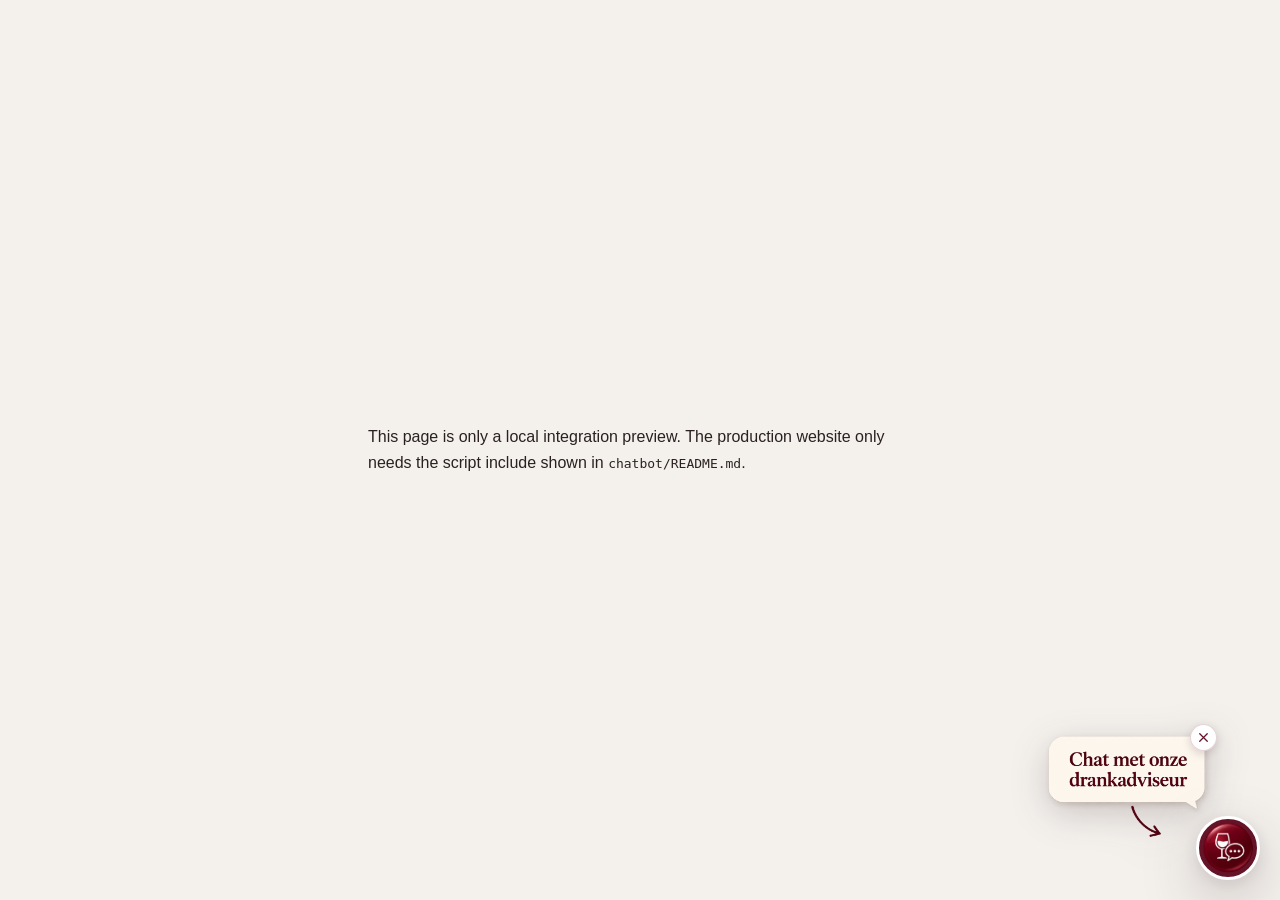
<file: index.html>
<!doctype html>
<html lang="nl">
<head>
  <meta charset="utf-8" />
  <meta name="viewport" content="width=device-width, initial-scale=1" />
  <title>De Drankenier Assistent</title>
  <style>
    html, body { min-height: 100%; }
    body {
      margin: 0;
      background: #f4f1ed;
      color: #2a2022;
      font-family: Arial, Helvetica, sans-serif;
    }
    .demo-page {
      min-height: 100vh;
      display: grid;
      place-items: center;
      padding: 32px;
      box-sizing: border-box;
    }
    .demo-page p { max-width: 34rem; line-height: 1.6; }
  </style>
</head>
<body>
  <main class="demo-page">
    <p>This page is only a local integration preview. The production website only needs the script include shown in <code>chatbot/README.md</code>.</p>
  </main>

  <script>
    window.DeDrankenierChatbotConfig = { openByDefault: false };
  </script>
  <script src="./chatbot/widget.js?v=9" defer></script>
</body>
</html>
</file>
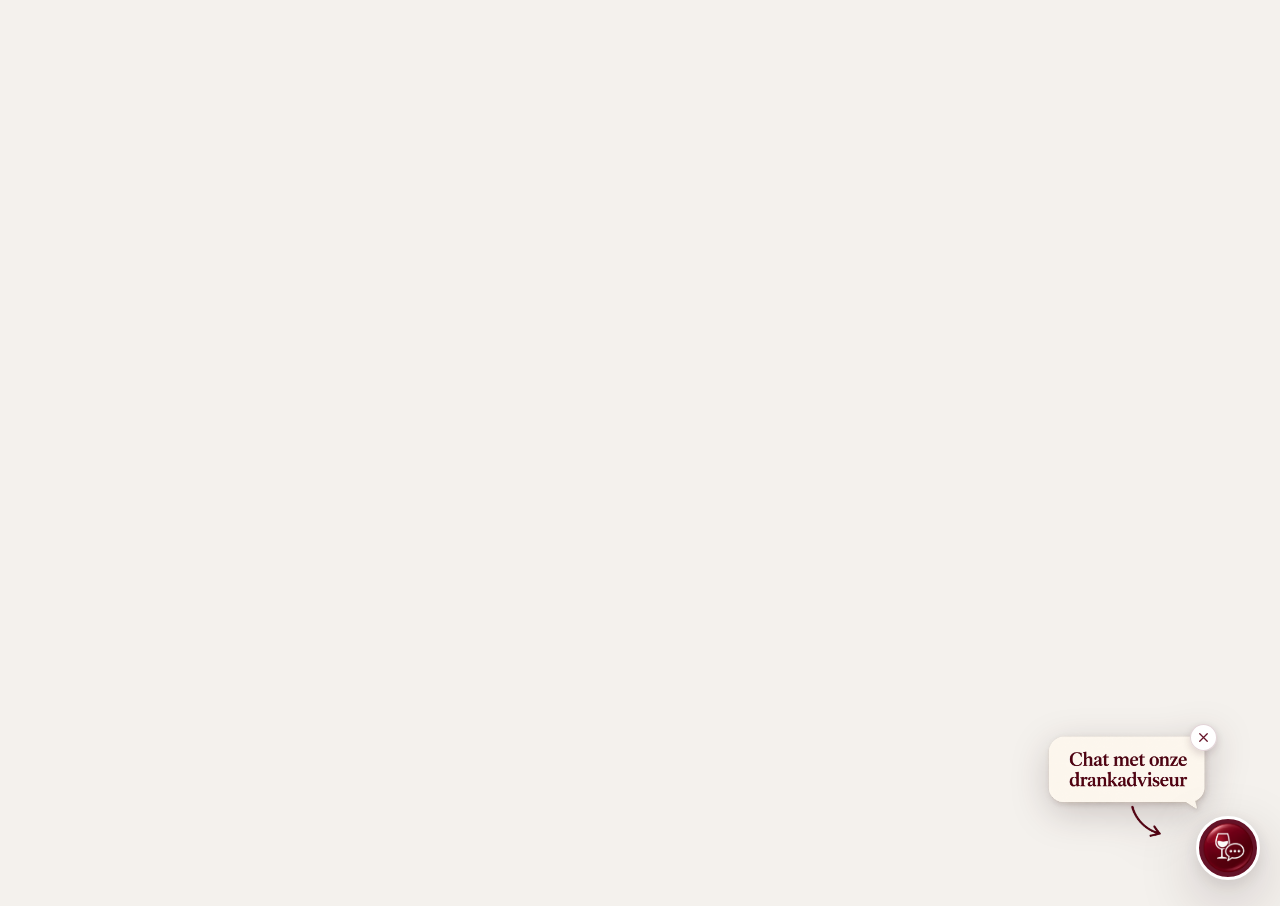
<file: preview.html>
<!doctype html>
<html lang="nl">
<head>
  <meta charset="utf-8" />
  <meta name="viewport" content="width=device-width, initial-scale=1" />
  <title>De Drankenier chatbot preview</title>
  <style>
    html, body, iframe { width: 100%; height: 100%; margin: 0; border: 0; }
    body { overflow: hidden; background: #f4f1ed; }
  </style>
</head>
<body>
  <iframe id="siteFrame" title="De Drankenier website"></iframe>
  <script>
    const target = new URLSearchParams(location.search).get("url") || "https://www.dedrankenier.nl/";
    document.getElementById("siteFrame").src = target;
  </script>
  <script src="./chatbot/widget.js?v=9" defer></script>
</body>
</html>
</file>
